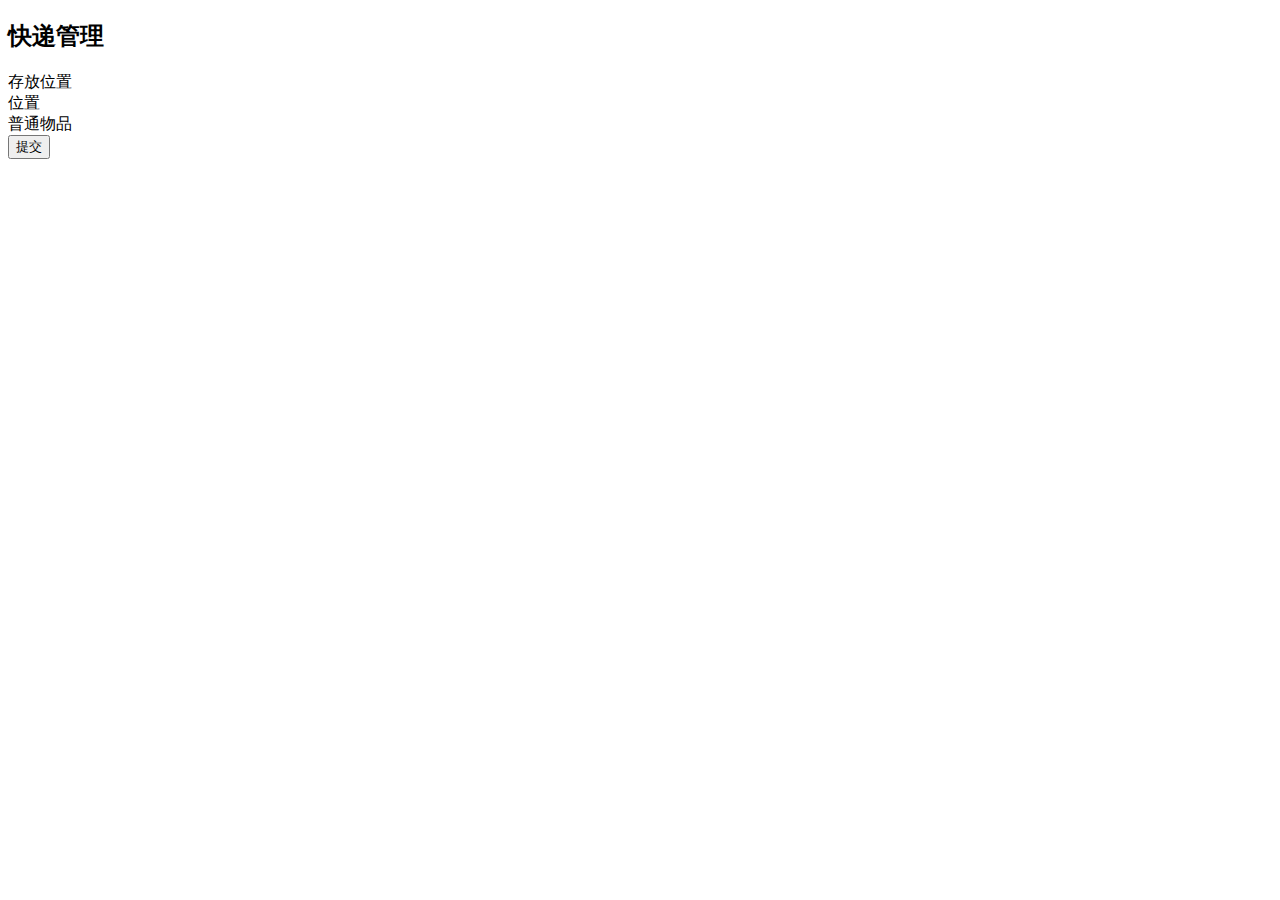
<file: main/resources/templates/adminPickUp.html>
<!DOCTYPE html>
<html lang="en" xmlns:th="http://www.thymeleaf.org">
<head th:replace="fragments :: head(~{::title})">
    <title>快递管理系统</title>
</head>

<body class="layui-layout-body">

<div class="layui-layout layui-layout-admin">
    <!--头部导航栏-->
    <div th:replace="fragments :: topMenu"></div>

    <!--侧边导航栏-->
    <div th:if="${session.user.role==1}">
        <div th:replace="fragments :: sideMenu(7)"></div>
    </div>
    <div th:if="${session.user.role==0}">
        <div  th:replace="fragments :: sideMenuAdmin(7)"></div>
    </div>

    <!--中间内容-->
    <div class="layui-body">
        <div class="layui-tab" lay-filter="demo" lay-allowClose="true">
            <!--tab页主体内容区域-->
            <div class="layui-tab-content">
                <div>
                    <h2 class="ui dividing header">快递管理</h2>
                    <form th:action="@{/adminPickUpOrders}" class="ui large form" method="post">
                        <input type="hidden" name="num" th:value="${post.num}">
                        <input type="hidden" name="name" th:value="${post.consignee}">
                        <input type="hidden" name="id" th:value="${post.id}">
                        <input type="hidden" name="sendName" th:value="${post.user.name}">
                        <div class="field">
                            <label>存放位置</label>
                            <!--dropdown是下拉框效果-->
                            <div class="ui labeled action input">
                                <div class="ui fluid selection dropdown">
                                    <input type="hidden" name="positionId">
                                    <i class="dropdown icon"></i>
                                    <div class="default text">位置</div>
                                    <!--menu是菜单-->
                                    <div class="menu">
                                        <div th:each="position : ${positionList}" th:data-value="${position.id}"
                                             th:text="${position.locker}" class="item">普通物品
                                        </div>
                                    </div>
                                </div>
                            </div>
                        </div>
                        <button class="ui teal button" type="submit">提交</button>
                        <div class="ui error message"></div>
                    </form>
                </div>
            </div>
        </div>
    </div>

    <!--底部-->
    <div th:replace="fragments :: footer"></div>
</div>
</body>

<!--导入的script-->
<th:block th:replace="fragments :: script">
</th:block>
<!--下拉菜单-->
<script>
    $('.menu.toggle').click(function () {
        $('.m-item').toggleClass('m-mobile-hide');
    });
    $('.ui.dropdown').dropdown({
        on: 'hover'
    });
    $('select.dropdown')
        .dropdown()
    ;
</script>
</html>
</file>
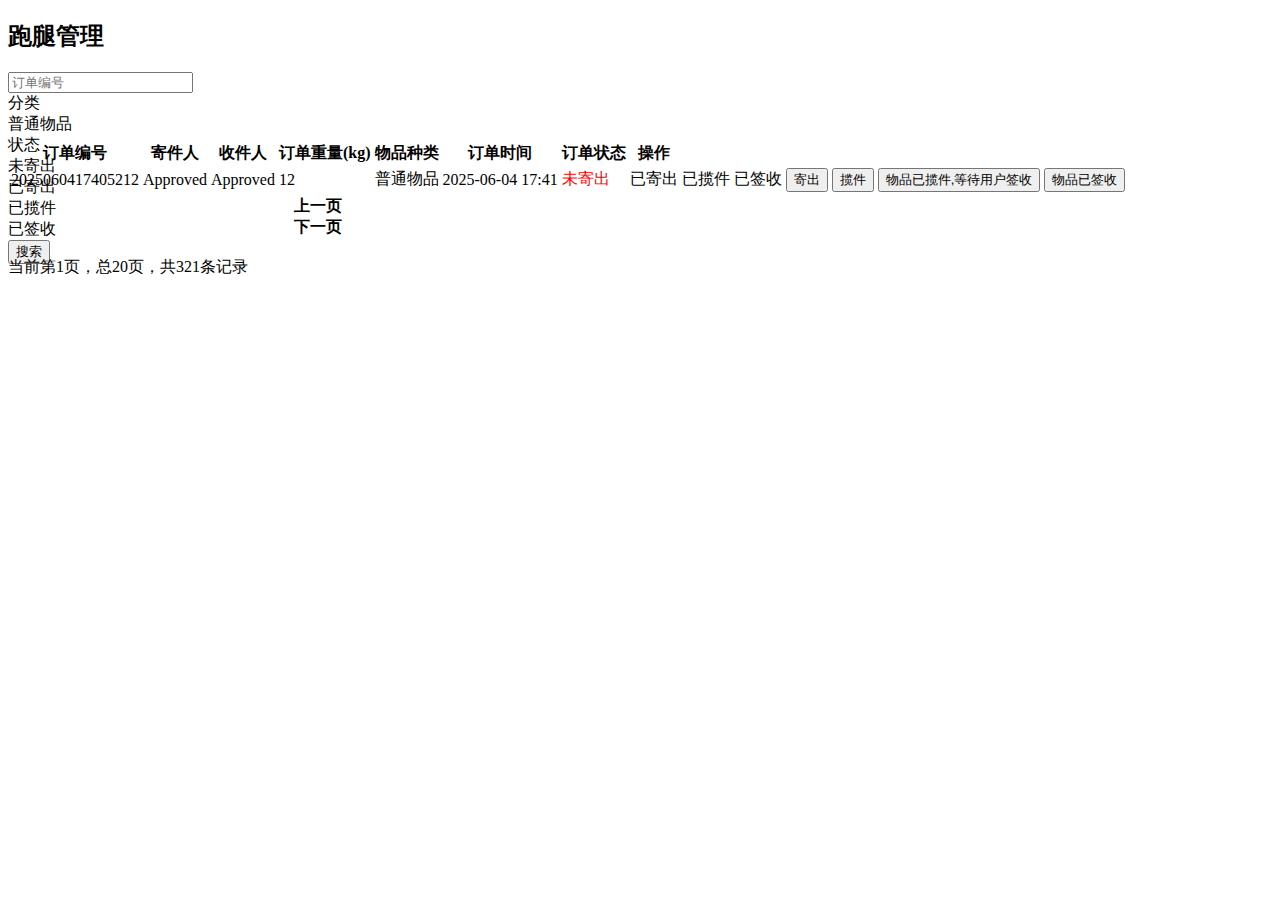
<file: main/resources/templates/adminSend.html>
<!DOCTYPE html>
<html lang="en" xmlns:th="http://www.thymeleaf.org">
<head th:replace="fragments :: head(~{::title})">
    <title>跑腿管理系统</title>
</head>

<body class="layui-layout-body">

<div class="layui-layout layui-layout-admin">
    <!--头部导航栏-->
    <div th:replace="fragments :: topMenu"></div>

    <!--侧边导航栏-->
    <div th:if="${session.user.role==1}">
        <div th:replace="fragments :: sideMenu(7)"></div>
    </div>
    <div th:if="${session.user.role==0}">
        <div th:replace="fragments :: sideMenuAdmin(7)"></div>
    </div>

    <!--中间内容-->
    <div class="layui-body">
        <div class="layui-tab" lay-filter="demo" lay-allowClose="true">
            <!--tab页主体内容区域-->
            <div class="layui-tab-content">
                <div>
                    <h2 class="ui dividing header">跑腿管理</h2>
                    <div class="ui secondary segment form" style="height: 68px;">
                        <form class="inline fields" th:action="@{/searchPost}" method="post">
                            <div class="field">
                                <input type="text" name="num" placeholder="订单编号">
                            </div>
                            <div class="field">
                                <!--dropdown是下拉框效果-->
                                <div class="ui labeled action input">
                                    <div class="ui type selection dropdown">
                                        <input type="hidden" name="categoryId">
                                        <i class="dropdown icon"></i>
                                        <div class="default text">分类</div>
                                        <!--menu是菜单-->
                                        <div class="menu">
                                            <div th:each="category : ${categoryList}" th:data-value="${category.id}"
                                                 th:text="${category.cname}" class="item">普通物品
                                            </div>
                                        </div>
                                    </div>
                                </div>
                            </div>
                            <div class="field">
                                <!--dropdown是下拉框效果-->
                                <div class="ui labeled action input">
                                    <div class="ui type selection dropdown">
                                        <input type="hidden" name="status">
                                        <i class="dropdown icon"></i>
                                        <div class="default text">状态</div>
                                        <!--menu是菜单-->
                                        <div class="menu">
                                            <div class="item" data-value="0">未寄出
                                            </div>
                                            <div class="item" data-value="1">已寄出
                                            </div>
                                            <div class="item" data-value="2">已揽件
                                            </div>
                                            <div class="item" data-value="3">已签收
                                            </div>
                                        </div>
                                    </div>
                                </div>
                            </div>
                            <div class="field">
                                <button type="submit" class="ui mini teal basic button"><i
                                        class="search icon"></i>搜索
                                </button>
                            </div>
                        </form>
                    </div>
                    <table class="ui teal table">
                        <thead>
                        <tr>
                            <th>订单编号</th>
                            <th>寄件人</th>
                            <th>收件人</th>
                            <th>订单重量(kg)</th>
                            <th>物品种类</th>
                            <th>订单时间</th>
                            <th>订单状态</th>
                            <th>操作</th>
                        </tr>
                        </thead>
                        <tbody>
                        <tr th:each="post : ${postList}">
                            <td><a th:text="${post.num}"
                                   th:href="@{/toPostDetail/{id}(id=${post.id})}">2025060417405212</a></td>
                            <td th:text="${post.user.name}">Approved</td>
                            <td th:text="${post.consignee}">Approved</td>
                            <td th:text="${post.weight}">12</td>
                            <td th:text="${post.category.cname}">普通物品</td>
                            <td th:text="${#dates.format(post.updateTime,'yyyy-MM-dd')}">2025-06-04 17:41</td>
                            <td th:if="${post.status==0}" style="color: red">未寄出</td>
                            <td th:if="${post.status==1}">已寄出</td>
                            <td th:if="${post.status==2}">已揽件</td>
                            <td th:if="${post.status==3}">已签收</td>
                            <td th:if="${post.status==0}">
                                <a th:href="@{/adminSendPost/{id}(id=${post.id})}">
                                    <button class="ui teal button">寄出</button>
                                </a>
                            </td>
                            <td th:if="${post.status==1}">
                                <a th:href="@{/adminPickUpPost/{id}(id=${post.id})}">
                                    <button class="ui blue button">揽件</button>
                                </a>
                            </td>
                            <td th:if="${post.status==2}">
                                <button class="ui disabled button">物品已揽件,等待用户签收</button>
                            </td>
                            <td th:if="${post.status==3}">
                                <button class="ui disabled button">物品已签收</button>
                            </td>
                        </tr>
                        </tbody>
                        <tfoot>
                        <tr>
                            <th colspan="7">
                                <div class="ui mini pagination menu">
                                    <div class="item"><a
                                            th:href="@{/toAdminSend(pageNum=${pageInfo.hasPreviousPage}?${pageInfo.prePage}:1)}">上一页</a>
                                    </div>
                                    <div class="item"><a
                                            th:href="@{/toAdminSend(pageNum=${pageInfo.hasNextPage}?${pageInfo.nextPage}:${pageInfo.pages})}">下一页</a>
                                    </div>
                                </div>
                            </th>
                        </tr>
                        </tfoot>
                    </table>
                    <div class="ui segment m-inline-block">
                        <p>当前第<span th:text="${pageInfo.pageNum}">1</span>页，总<span
                                th:text="${pageInfo.pages}">20</span>页，共<span
                                th:text="${pageInfo.total}">321</span>条记录</p>
                    </div>
                </div>
            </div>
        </div>
    </div>

    <!--底部-->
    <div th:replace="fragments :: footer"></div>
</div>
</body>

<!--导入的script-->
<th:block th:replace="fragments :: script">
</th:block>
<!--下拉菜单-->
<script>
    $('.menu.toggle').click(function () {
        $('.m-item').toggleClass('m-mobile-hide');
    });
    $('.ui.dropdown').dropdown({
        on: 'hover'
    });
    $('select.dropdown')
        .dropdown()
    ;
</script>
</html>
</file>
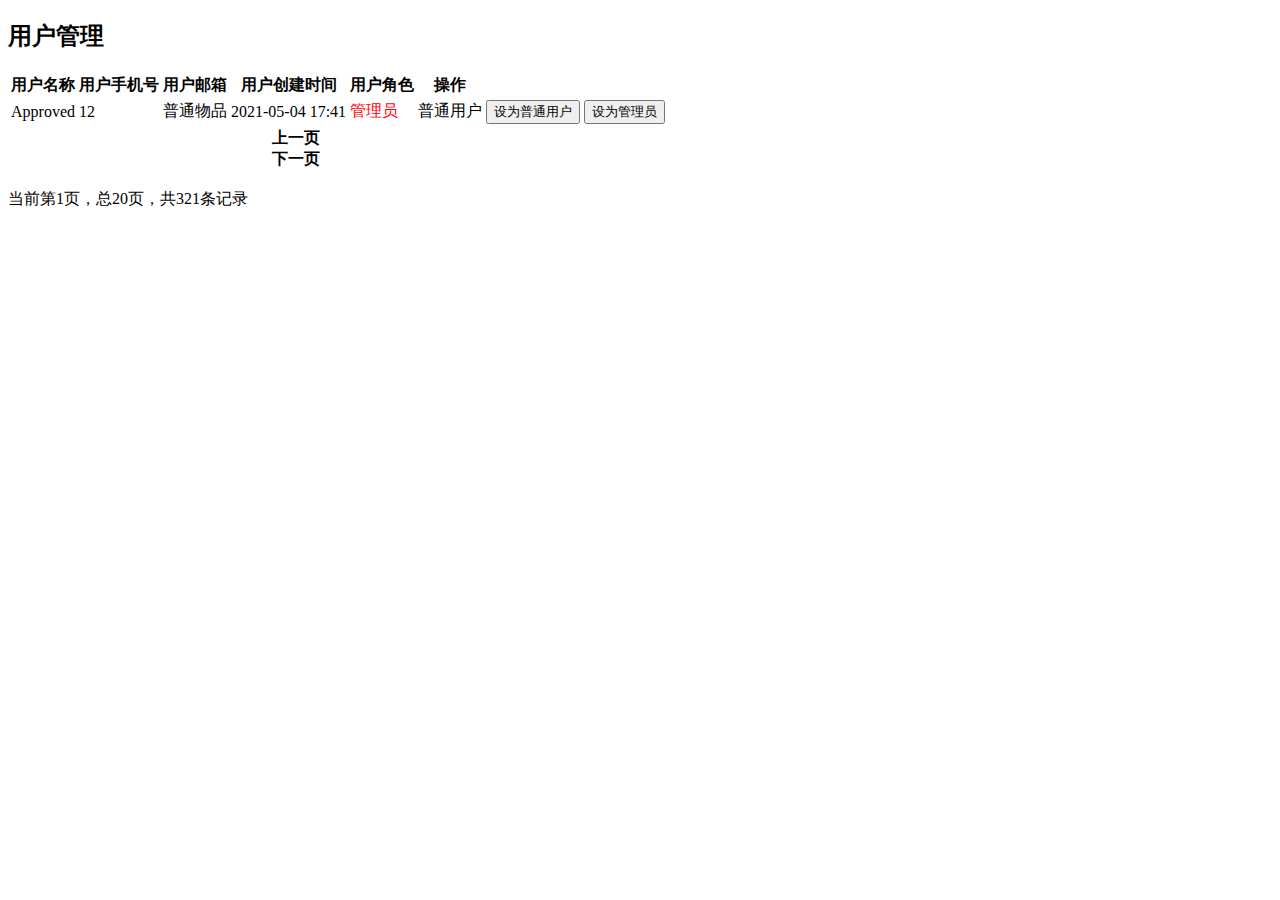
<file: main/resources/templates/adminUser.html>
<!DOCTYPE html>
<html lang="en" xmlns:th="http://www.thymeleaf.org">
<head th:replace="fragments :: head(~{::title})">
    <title>跑腿管理系统</title>
</head>

<body class="layui-layout-body">

<div class="layui-layout layui-layout-admin">
    <!--头部导航栏-->
    <div th:replace="fragments :: topMenu"></div>

    <!--侧边导航栏-->
    <div th:if="${session.user.role==1}">
        <div th:replace="fragments :: sideMenu(8)"></div>
    </div>
    <div th:if="${session.user.role==0}">
        <div  th:replace="fragments :: sideMenuAdmin(8)"></div>
    </div>

    <!--中间内容-->
    <div class="layui-body">
        <div class="layui-tab" lay-filter="demo" lay-allowClose="true">
            <!--tab页主体内容区域-->
            <div class="layui-tab-content">
                <div>
                    <h2 class="ui dividing header">用户管理</h2>
                    <table class="ui teal table">
                        <thead>
                        <tr>
                            <th>用户名称</th>
                            <th>用户手机号</th>
                            <th>用户邮箱</th>
                            <th>用户创建时间</th>
                            <th>用户角色</th>
                            <th>操作</th>
                        </tr>
                        </thead>
                        <tbody>
                        <tr th:each="user : ${userList}">
                            <td th:text="${user.name}">Approved</td>
                            <td th:text="${user.phone}">12</td>
                            <td th:text="${user.email}">普通物品</td>
                            <td th:text="${#dates.format(user.createTime,'yyyy-MM-dd')}">2021-05-04 17:41</td>
                            <td th:if="${user.role==0}" style="color: red">管理员</td>
                            <td th:if="${user.role==1}">普通用户</td>
                            <td th:if="${user.role==0}">
                                <a th:href="@{/adminUserTo1/{id}(id=${user.id})}">
                                    <button class="ui red button to1">设为普通用户</button>
                                </a>
                            </td>
                            <td th:if="${user.role==1}">
                                <a th:href="@{/adminUserTo0/{id}(id=${user.id})}">
                                    <button class="ui teal button to0">设为管理员</button>
                                </a>
                            </td>
                        </tr>
                        </tbody>
                        <tfoot>
                        <tr>
                            <th colspan="7">
                                <div class="ui mini pagination menu">
                                    <div class="item"><a
                                            th:href="@{/toAdminUser(pageNum=${pageInfo.hasPreviousPage}?${pageInfo.prePage}:1)}">上一页</a>
                                    </div>
                                    <div class="item"><a
                                            th:href="@{/toAdminUser(pageNum=${pageInfo.hasNextPage}?${pageInfo.nextPage}:${pageInfo.pages})}">下一页</a>
                                    </div>
                                </div>
                            </th>
                        </tr>
                        </tfoot>
                    </table>
                    <div class="ui segment m-inline-block">
                        <p>当前第<span th:text="${pageInfo.pageNum}">1</span>页，总<span
                                th:text="${pageInfo.pages}">20</span>页，共<span
                                th:text="${pageInfo.total}">321</span>条记录</p>
                    </div>
                </div>
            </div>
        </div>
    </div>

    <!--底部-->
    <div th:replace="fragments :: footer"></div>
</div>
</body>

<!--导入的script-->
<th:block th:replace="fragments :: script">
</th:block>
<!--下拉菜单-->
<script>
    $('.menu.toggle').click(function () {
        $('.m-item').toggleClass('m-mobile-hide');
    });
    $('.ui.dropdown').dropdown({
        on: 'hover'
    });
    $('select.dropdown')
        .dropdown()
    ;
</script>

<script type="text/javascript">
    $(document).ready(function () {
        $(".to0").click(function () {
            if (confirm("确定将此用户设为管理员吗")) {
                return true;
            }
            return false;
        });
    });
    $(document).ready(function () {
        $(".to1").click(function () {
            if (confirm("确定取消此用户管理员身份吗")) {
                return true;
            }
            return false;
        });
    });
</script>
</html>
</file>
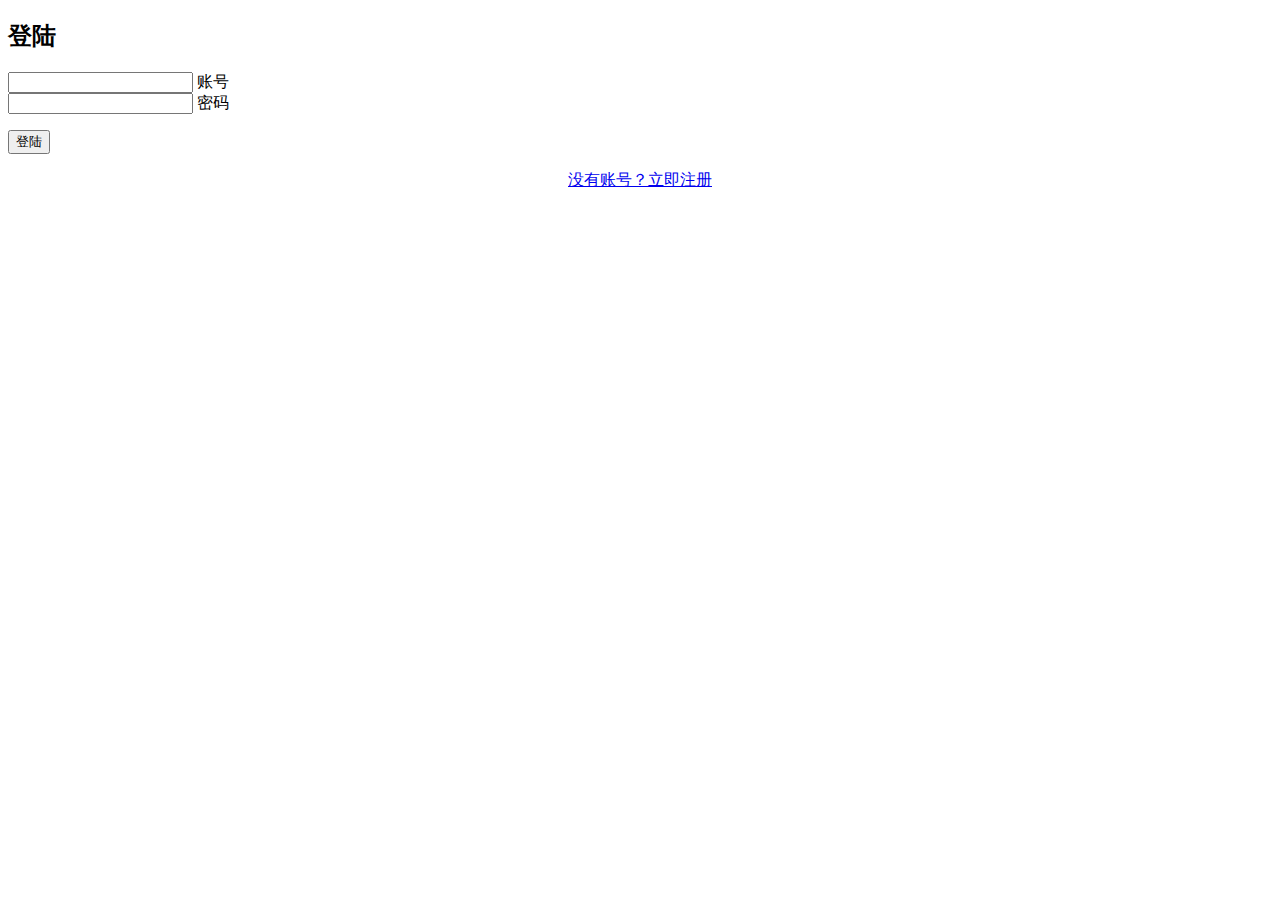
<file: main/resources/templates/login.html>
<!DOCTYPE html>
<html lang="en" xmlns:th="http://www.thymeleaf.org">

<head>
	<meta charset="UTF-8">
	<title>欢迎登陆</title>
	<link rel="stylesheet" type="text/css" th:href="@{css/login.css}" />
</head>

<body>
<!--	<div class="header">-->
<!--		<h1 class="font">递以心</h1>-->
<!--		<h1 class="font">送以情</h1>-->
<!--	</div>-->
	<div class="box">
		<h2>登陆</h2>
		<form method="post" th:action="@{/userLogin}">
			<div class="input-box">
				<input name="username" type="text" required="" />
				<label>账号</label>
			</div>
			<div class="input-box">
				<input name="password" type="password" required="" />
				<label>密码</label>
			</div>
			<p style="color: red" th:unless="${#strings.isEmpty(message)}" th:text="${message}"></p>
			<input type="submit" value="登陆" />
		</form>
		<p align="center"><a th:href="@{/toRegister}" href="#">没有账号？立即注册</a></p>
	</div>
</body>

</html>
</file>
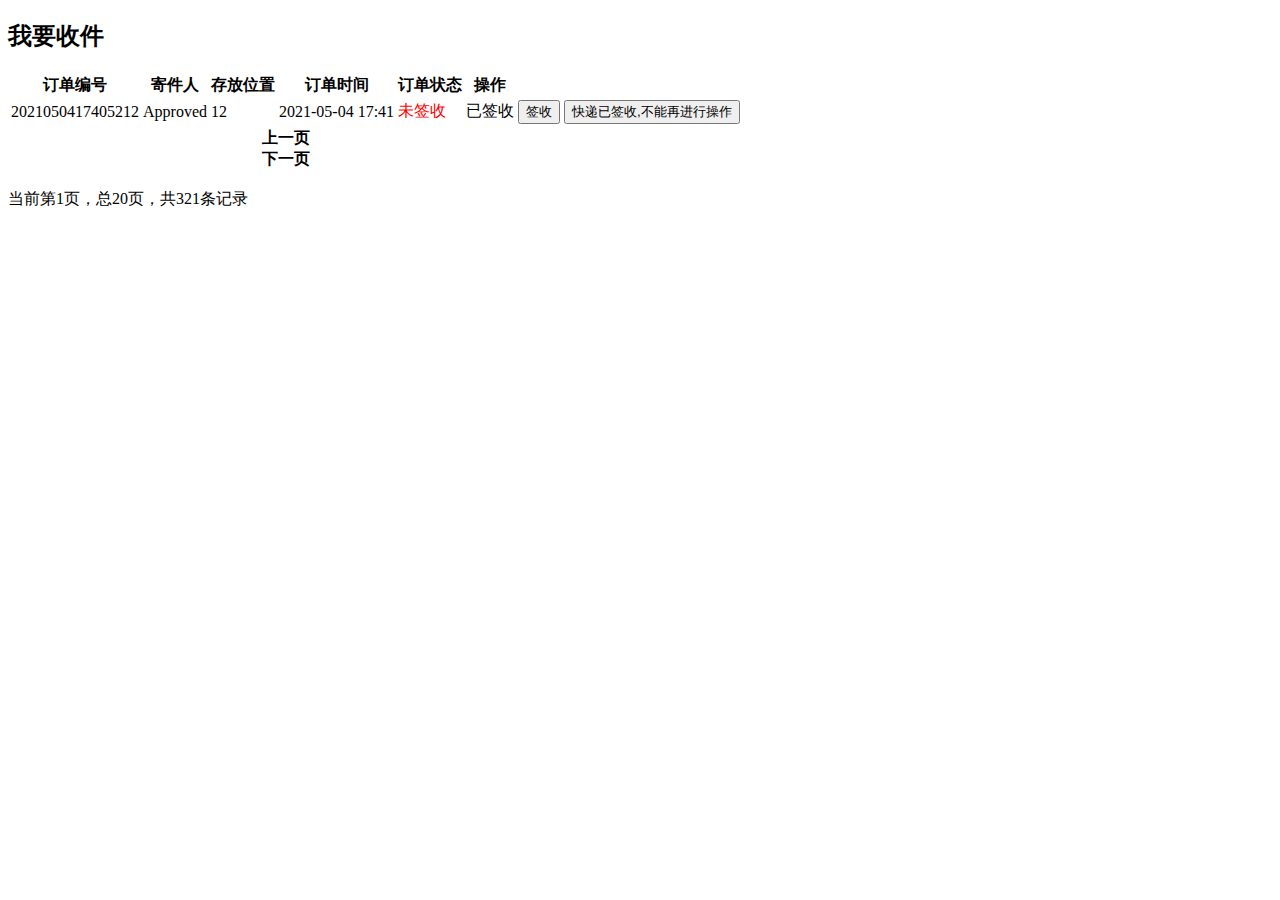
<file: main/resources/templates/pickUp.html>
<!DOCTYPE html>
<html lang="en" xmlns:th="http://www.thymeleaf.org">
<head th:replace="fragments :: head(~{::title})">
    <title>快递管理系统</title>
</head>

<body class="layui-layout-body">

<div class="layui-layout layui-layout-admin">
    <!--头部导航栏-->
    <div th:replace="fragments :: topMenu"></div>

    <!--侧边导航栏-->
    <div th:if="${session.user.role==1}">
        <div th:replace="fragments :: sideMenu(1)"></div>
    </div>
    <div th:if="${session.user.role==0}">
        <div  th:replace="fragments :: sideMenuAdmin(1)"></div>
    </div>

    <!--中间内容-->
    <div class="layui-body">
        <div class="layui-tab" lay-filter="demo" lay-allowClose="true">
            <!--tab页主体内容区域-->
            <div class="layui-tab-content">
                <div>
                    <h2 class="ui dividing header">我要收件</h2>
                    <table class="ui teal table">
                        <thead>
                        <tr>
                            <th>订单编号</th>
                            <th>寄件人</th>
                            <th>存放位置</th>
                            <th>订单时间</th>
                            <th>订单状态</th>
                            <th>操作</th>
                        </tr>
                        </thead>
                        <tbody>
                        <tr th:each="orders : ${ordersList}">
                            <td th:text="${orders.num}">2021050417405212</td>
                            <td th:text="${orders.sendName}">Approved</td>
                            <td th:text="${orders.position.locker}">12</td>
                            <td th:text="${#dates.format(orders.updateTime,'yyyy-MM-dd')}">2021-05-04 17:41</td>
                            <td th:if="${orders.status==0}" style="color: red">未签收</td>
                            <td th:if="${orders.status==1}">已签收</td>
                            <td th:if="${orders.status==0}">
                                <a th:href="@{/pickUpOrders/{id}(id=${orders.id})}">
                                    <button class="ui teal button">签收</button>
                                </a>
                            </td>
                            <td th:if="${orders.status==1}">
                                <button class="ui disabled button">快递已签收,不能再进行操作</button>
                            </td>
                        </tr>
                        </tbody>
                        <tfoot>
                        <tr>
                            <th colspan="7">
                                <div class="ui mini pagination menu">
                                    <div class="item"><a
                                            th:href="@{/toPickUp(pageNum=${pageInfo.hasPreviousPage}?${pageInfo.prePage}:1)}">上一页</a>
                                    </div>
                                    <div class="item"><a
                                            th:href="@{/toPickUp(pageNum=${pageInfo.hasNextPage}?${pageInfo.nextPage}:${pageInfo.pages})}">下一页</a>
                                    </div>
                                </div>
                            </th>
                        </tr>
                        </tfoot>
                    </table>
                    <div class="ui segment m-inline-block">
                        <p>当前第<span th:text="${pageInfo.pageNum}">1</span>页，总<span
                                th:text="${pageInfo.pages}">20</span>页，共<span
                                th:text="${pageInfo.total}">321</span>条记录</p>
                    </div>
                </div>
            </div>
        </div>
    </div>

    <!--底部-->
    <div th:replace="fragments :: footer"></div>
</div>
</body>

<!--导入的script-->
<th:block th:replace="fragments :: script">
</th:block>
</html>
</file>
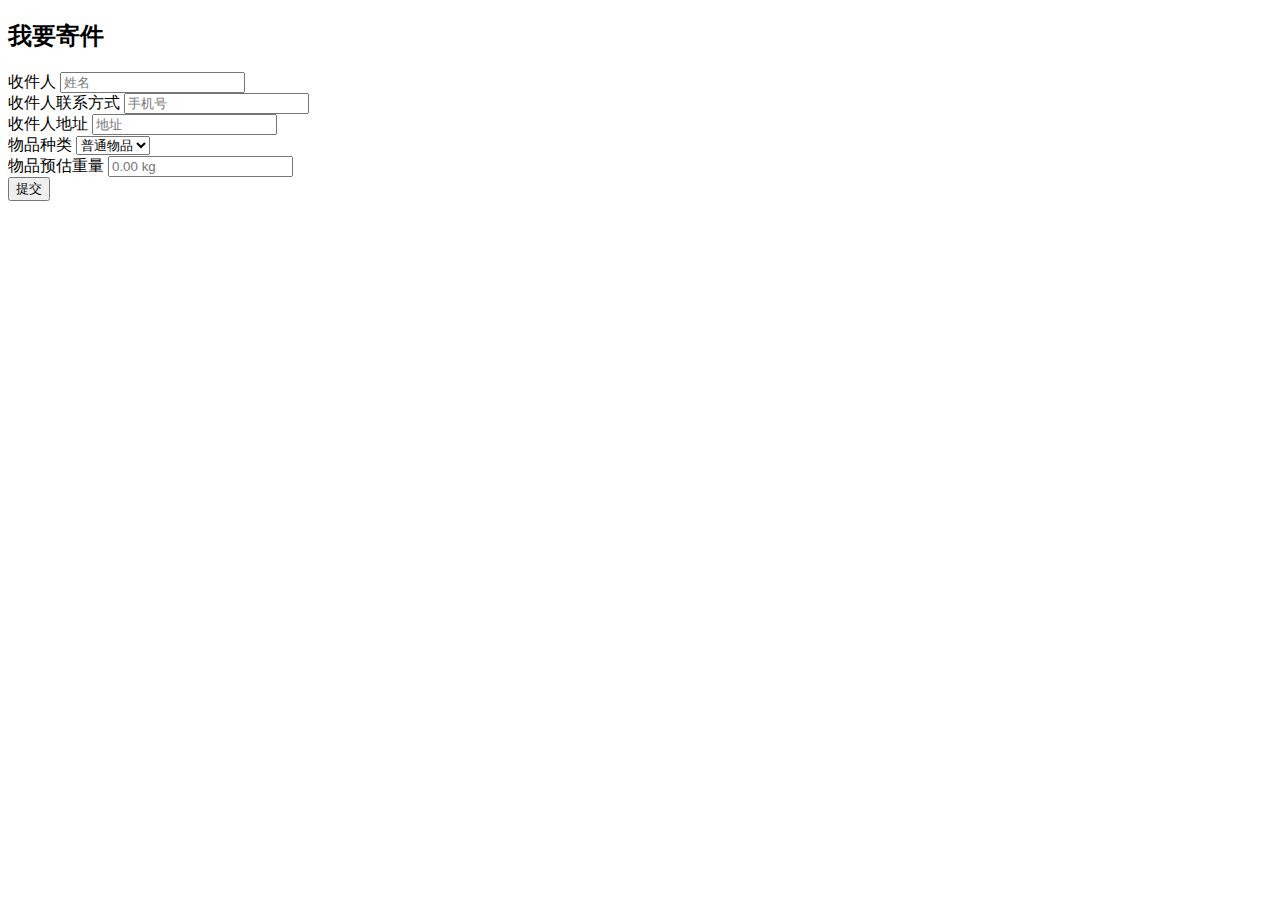
<file: main/resources/templates/send.html>
<!DOCTYPE html>
<html lang="en" xmlns:th="http://www.thymeleaf.org">
<head th:replace="fragments :: head(~{::title})">
    <title>跑腿管理系统</title>
</head>

<body class="layui-layout-body">

<div class="layui-layout layui-layout-admin">
    <!--头部导航栏-->
    <div th:replace="fragments :: topMenu"></div>

    <!--侧边导航栏-->
    <div th:if="${session.user.role==1}">
        <div th:replace="fragments :: sideMenu(2)"></div>
    </div>
    <div th:if="${session.user.role==0}">
        <div  th:replace="fragments :: sideMenuAdmin(2)"></div>
    </div>

    <!--中间内容-->
    <div class="layui-body">
        <div class="layui-tab" lay-filter="demo" lay-allowClose="true">
            <!--tab页主体内容区域-->
            <div class="layui-tab-content">
                <div>
                    <h2 class="ui dividing header">我要寄件</h2>
                    <form th:action="@{/sendPost}" class="ui large form" method="post">
                        <div class="field">
                            <label>收件人</label>
                            <input type="text" name="consignee" placeholder="姓名">
                        </div>
                        <div class="field">
                            <label>收件人联系方式</label>
                            <input type="text" name="consigneePhone" placeholder="手机号">
                        </div>
                        <div class="field">
                            <label>收件人地址</label>
                            <input type="text" name="consigneeAddress" placeholder="地址">
                        </div>
                        <div class="field">
                            <label>物品种类</label>
                            <select class="ui search dropdown" name="categoryId">
                                <option value="1" selected="">普通物品</option>
                                <option value="2">大件物品</option>
                                <option value="3">贵重物品</option>
                                <option value="4">易碎物品</option>
                                <option value="5">生鲜</option>
                                <option value="6">活物</option>
                            </select>
                        </div>
                        <div class="field">
                            <label>物品预估重量</label>
                            <input type="text" name="weight" placeholder="0.00 kg">
                        </div>
                        <button class="ui teal button" type="submit">提交</button>
                        <div class="ui error message"></div>
                    </form>
                </div>
            </div>
        </div>
    </div>

    <!--底部-->
    <div th:replace="fragments :: footer"></div>
</div>
</body>

<!--导入的script-->
<th:block th:replace="fragments :: script">
</th:block>
<script type="text/javascript" th:src="@{/js/user/send.js}"></script>
<!--下拉菜单-->
<script>
    $('.menu.toggle').click(function () {
        $('.m-item').toggleClass('m-mobile-hide');
    });
    $('.ui.dropdown').dropdown({
        on: 'hover'
    });
    $('select.dropdown')
        .dropdown()
    ;
</script>
</html>
</file>
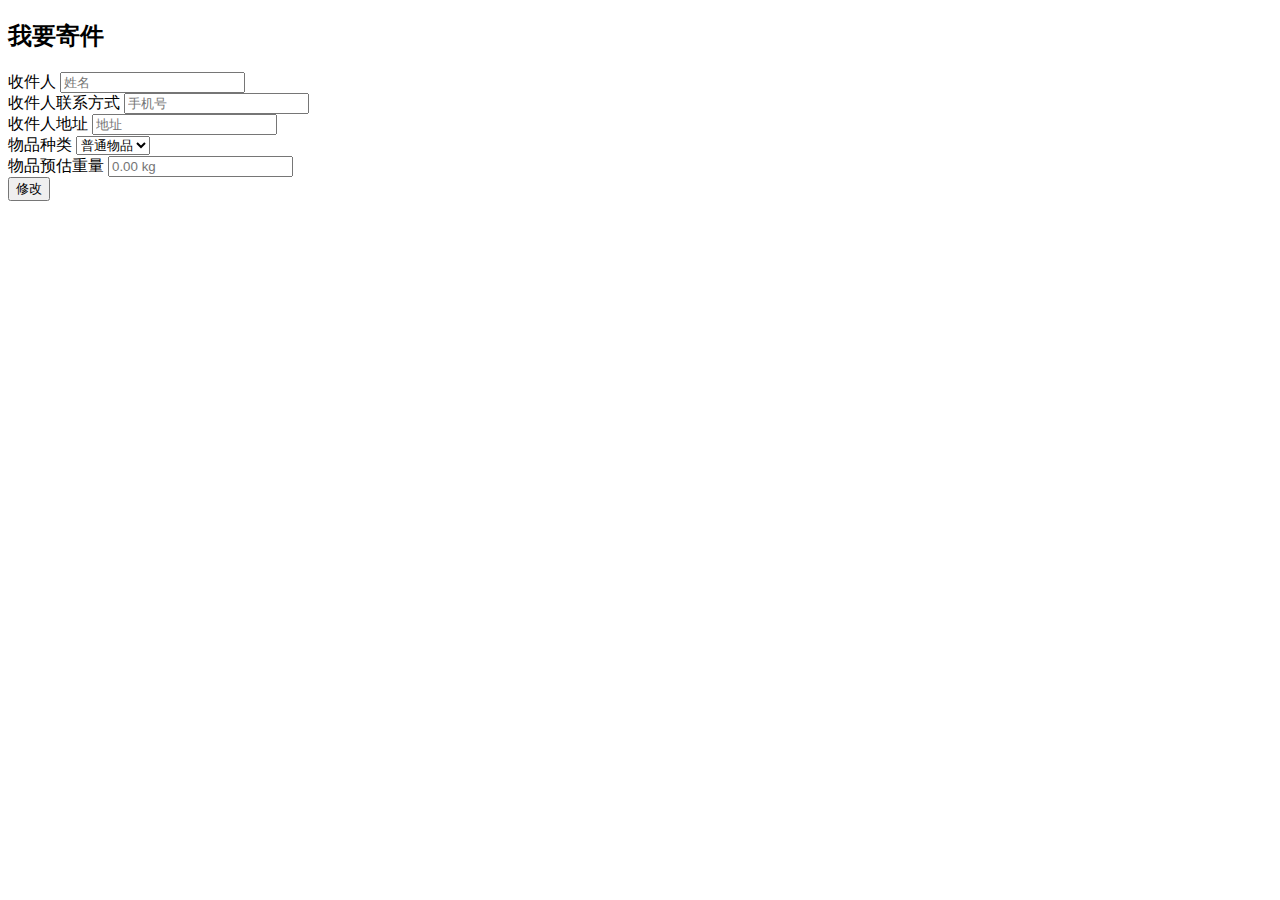
<file: main/resources/templates/send2.html>
<!DOCTYPE html>
<html lang="en" xmlns:th="http://www.thymeleaf.org">
<head th:replace="fragments :: head(~{::title})">
    <title>物品管理系统</title>
</head>

<body class="layui-layout-body">

<div class="layui-layout layui-layout-admin">
    <!--头部导航栏-->
    <div th:replace="fragments :: topMenu"></div>

    <!--侧边导航栏-->
    <div th:if="${session.user.role==1}">
        <div th:replace="fragments :: sideMenu(2)"></div>
    </div>
    <div th:if="${session.user.role==0}">
        <div  th:replace="fragments :: sideMenuAdmin(2)"></div>
    </div>

    <!--中间内容-->
    <div class="layui-body">
        <div class="layui-tab" lay-filter="demo" lay-allowClose="true">
            <!--tab页主体内容区域-->
            <div class="layui-tab-content">
                <div>
                    <h2 class="ui dividing header">我要寄件</h2>
                    <form th:action="@{/updatePost}" class="ui large form" method="post">
                        <input type="hidden" th:value="${post.id}" name="id">
                        <div class="field">
                            <label>收件人</label>
                            <input th:value="${post.consignee}" type="text" name="consignee" placeholder="姓名">
                        </div>
                        <div class="field">
                            <label>收件人联系方式</label>
                            <input th:value="${post.consigneePhone}" type="text" name="consigneePhone" placeholder="手机号">
                        </div>
                        <div class="field">
                            <label>收件人地址</label>
                            <input th:value="${post.consigneeAddress}" type="text" name="consigneeAddress" placeholder="地址">
                        </div>
                        <div class="field">
                            <label>物品种类</label>
                            <select class="ui search dropdown" name="categoryId">
                                <option value="1" th:selected="${post.categoryId==1}">普通物品</option>
                                <option value="2" th:selected="${post.categoryId==2}">大件物品</option>
                                <option value="3" th:selected="${post.categoryId==3}">贵重物品</option>
                                <option value="4" th:selected="${post.categoryId==4}">易碎物品</option>
                                <option value="5" th:selected="${post.categoryId==5}">生鲜</option>
                                <option value="6" th:selected="${post.categoryId==6}">活物</option>
                            </select>
                        </div>
                        <div class="field">
                            <label>物品预估重量</label>
                            <input th:value="${post.weight}" type="text" name="weight" placeholder="0.00 kg">
                        </div>
                        <button class="ui teal button" type="submit">修改</button>
                        <div class="ui error message"></div>
                    </form>
                </div>
            </div>
        </div>
    </div>

    <!--底部-->
    <div th:replace="fragments :: footer"></div>
</div>
</body>

<!--导入的script-->
<th:block th:replace="fragments :: script">
</th:block>
<script type="text/javascript" th:src="@{/js/user/send.js}"></script>
<!--下拉菜单-->
<script>
    $('.menu.toggle').click(function () {
        $('.m-item').toggleClass('m-mobile-hide');
    });
    $('.ui.dropdown').dropdown({
        on: 'hover'
    });
    $('select.dropdown')
        .dropdown()
    ;
</script>
</html>
</file>
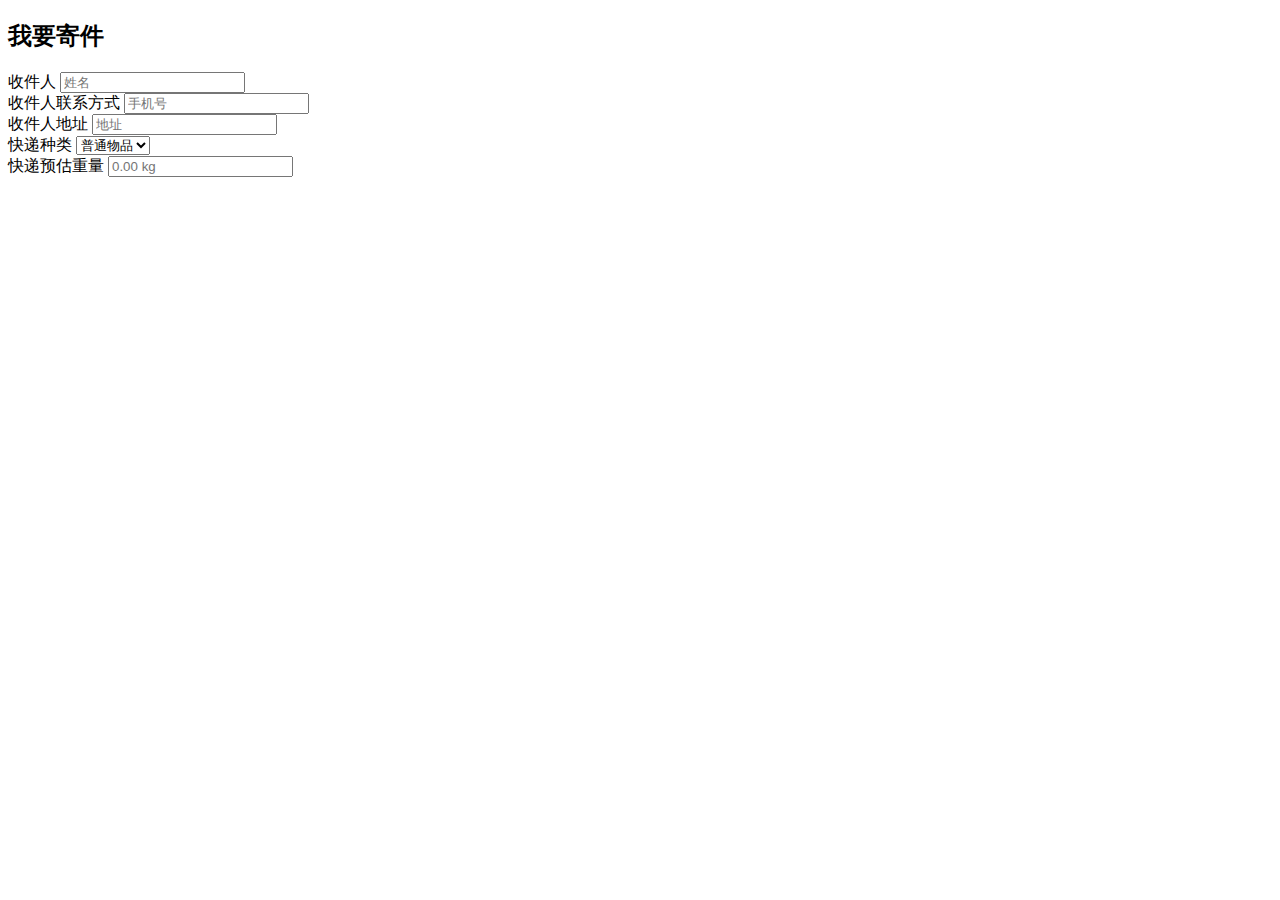
<file: main/resources/templates/send3.html>
<!DOCTYPE html>
<html lang="en" xmlns:th="http://www.thymeleaf.org">
<head th:replace="fragments :: head(~{::title})">
    <title>快递管理系统</title>
</head>

<body class="layui-layout-body">

<div class="layui-layout layui-layout-admin">
    <!--头部导航栏-->
    <div th:replace="fragments :: topMenu"></div>

    <!--侧边导航栏-->
    <div th:if="${session.user.role==1}">
        <div th:replace="fragments :: sideMenu(2)"></div>
    </div>
    <div th:if="${session.user.role==0}">
        <div  th:replace="fragments :: sideMenuAdmin(2)"></div>
    </div>

    <!--中间内容-->
    <div class="layui-body">
        <div class="layui-tab" lay-filter="demo" lay-allowClose="true">
            <!--tab页主体内容区域-->
            <div class="layui-tab-content">
                <div>
                    <h2 class="ui dividing header">我要寄件</h2>
                    <form class="ui large form" method="post">
                        <div class="field">
                            <label>收件人</label>
                            <input th:value="${post.consignee}" type="text" name="consignee" placeholder="姓名">
                        </div>
                        <div class="field">
                            <label>收件人联系方式</label>
                            <input th:value="${post.consigneePhone}" type="text" name="consigneePhone" placeholder="手机号">
                        </div>
                        <div class="field">
                            <label>收件人地址</label>
                            <input th:value="${post.consigneeAddress}" type="text" name="consigneeAddress" placeholder="地址">
                        </div>
                        <div class="field">
                            <label>快递种类</label>
                            <select class="ui search dropdown" name="categoryId">
                                <option value="1" th:selected="${post.categoryId==1}">普通物品</option>
                                <option value="2" th:selected="${post.categoryId==2}">大件物品</option>
                                <option value="3" th:selected="${post.categoryId==3}">贵重物品</option>
                                <option value="4" th:selected="${post.categoryId==4}">易碎物品</option>
                                <option value="5" th:selected="${post.categoryId==5}">生鲜</option>
                                <option value="6" th:selected="${post.categoryId==6}">活物</option>
                            </select>
                        </div>
                        <div class="field">
                            <label>快递预估重量</label>
                            <input th:value="${post.weight}" type="text" name="weight" placeholder="0.00 kg">
                        </div>
                    </form>
                </div>
            </div>
        </div>
    </div>

    <!--底部-->
    <div th:replace="fragments :: footer"></div>
</div>
</body>

<!--导入的script-->
<th:block th:replace="fragments :: script">
</th:block>
<script type="text/javascript" th:src="@{/js/user/send.js}"></script>
<!--下拉菜单-->
<script>
    $('.menu.toggle').click(function () {
        $('.m-item').toggleClass('m-mobile-hide');
    });
    $('.ui.dropdown').dropdown({
        on: 'hover'
    });
    $('select.dropdown')
        .dropdown()
    ;
</script>
</html>
</file>
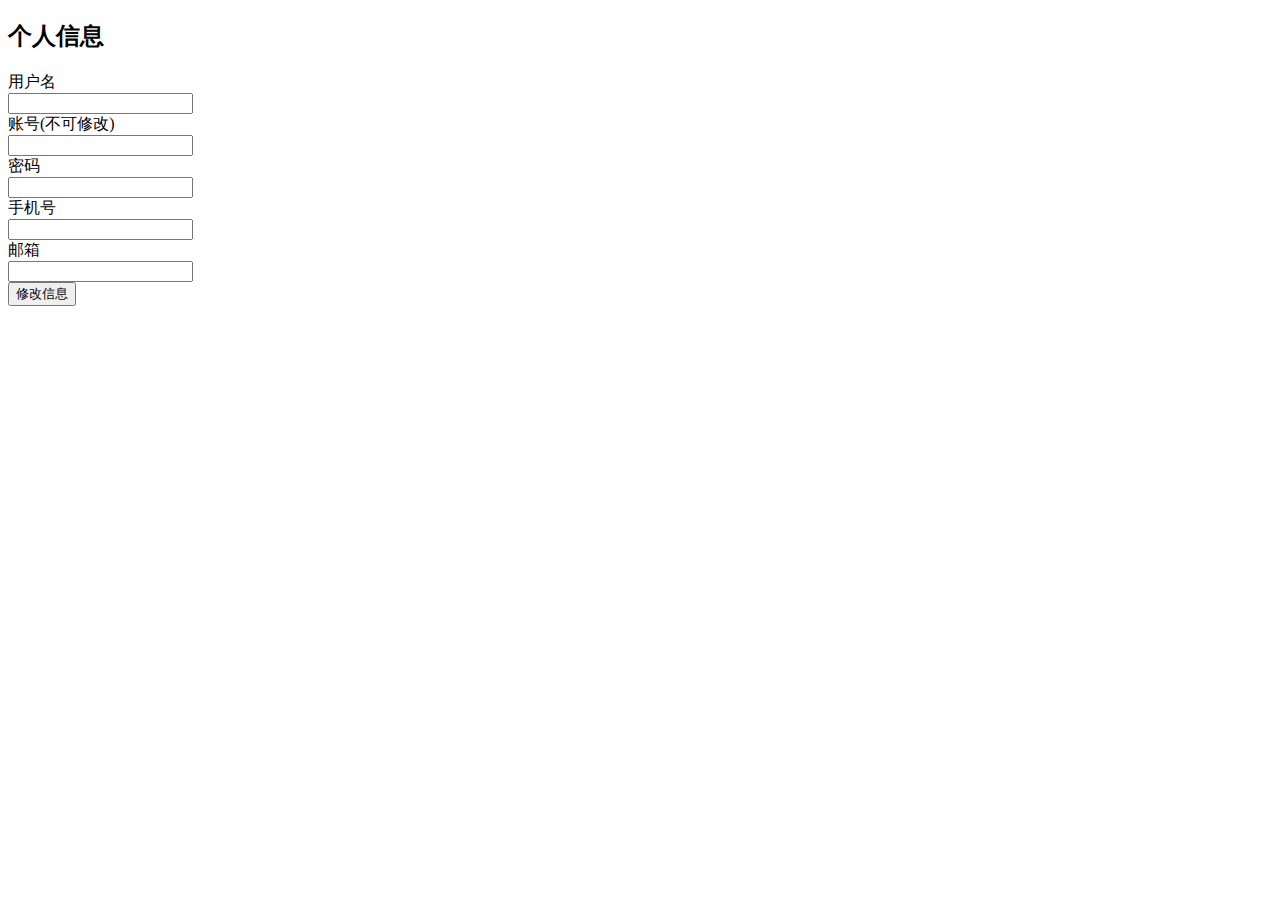
<file: main/resources/templates/userInfo.html>
<!DOCTYPE html>
<html lang="en" xmlns:th="http://www.thymeleaf.org">
<head th:replace="fragments :: head(~{::title})">
    <title>个人信息</title>
</head>

<body class="layui-layout-body">

<div class="layui-layout layui-layout-admin">
    <!--头部导航栏-->
    <div th:replace="fragments :: topMenu"></div>

    <!--侧边导航栏-->
    <div th:if="${session.user.role==1}">
        <div th:replace="fragments :: sideMenu(3)"></div>
    </div>
    <div th:if="${session.user.role==0}">
        <div  th:replace="fragments :: sideMenuAdmin(3)"></div>
    </div>

    <!--中间内容-->
    <div class="layui-body">
        <div class="layui-tab" lay-filter="demo" lay-allowClose="true">
            <!--tab页主体内容区域-->
            <div class="layui-tab-content">
                <div>
                    <h2 class="ui dividing header">个人信息</h2>
<!--                    <form th:action="@{/uploadAvatar}" enctype="multipart/form-data" method="post">-->
<!--                        <div class="field m-margin-tb-small">-->
<!--                            <span class="m-userInfo-font">用户头像(点击上传)</span><br>-->
<!--                            &lt;!&ndash; 上传头像 &ndash;&gt;-->
<!--                            <div class="form-group" id="group">-->
<!--                                <input type="file" id="img_input" name="file" accept="image/*">-->
<!--                                <label for="img_input"></label>-->
<!--                            </div>-->
<!--                            &lt;!&ndash;预览图片&ndash;&gt;-->
<!--                            <div class="preview_box"></div>-->
<!--                            <button style="margin-top: 5px;" type="submit" id="submitAvatar"-->
<!--                                    class="ui tiny teal button">上传头像</button>-->
<!--                        </div>-->
<!--                    </form>-->
                    <form style="margin-top: 15px;" class="ui form" th:action="@{/updateUserInfo}" method="post"
                          onsubmit="return check()">
                        <input type="hidden" name="id" th:value="${session.user.id}">
                        <div class="field m-margin-tb-small">
                            <span class="m-userInfo-font">用户名</span>
                            <div class="ui left icon input">
                                <input type="text" th:value="${session.user.name}" name="name" id="nickname">
                                <i class="user icon"></i>
                                <label class="tip"></label>
                            </div>
                        </div>
                        <div class="field m-margin-tb-small">
                            <span class="m-userInfo-font">账号(不可修改)</span>
                            <div class="ui left icon disabled input">
                                <input type="text" th:value="${session.user.username}" name="username">
                                <i class="coffee icon"></i>
                            </div>
                        </div>
                        <div class="field m-margin-tb-small">
                            <span class="m-userInfo-font">密码</span>
                            <div class="ui left icon input">
                                <input type="text" th:value="${session.user.password}" name="password"
                                       id="password">
                                <i class="key icon"></i>
                                <label class="tip"></label>
                            </div>
                        </div>
                        <div class="field m-margin-tb-small">
                            <span class="m-userInfo-font">手机号</span>
                            <div class="ui left icon input">
                                <input type="text" th:value="${session.user.phone}" name="phone" id="phone">
                                <i class="phone icon"></i>
                                <label class="tip"></label>
                            </div>
                        </div>
                        <div class="field m-margin-tb-small">
                            <span class="m-userInfo-font">邮箱</span>
                            <div class="ui left icon input">
                                <input type="text" th:value="${session.user.email}" name="email" id="email">
                                <i class="mail icon"></i>
                                <label class="tip"></label>
                            </div>
                        </div>
                        <div>
                            <button class="ui red button" id="submit" type="submit"
                                    data-tooltip="点击修改个人信息">修改信息</button>
                        </div>
                    </form>
                </div>
            </div>
        </div>
    </div>

    <!--底部-->
    <div th:replace="fragments :: footer"></div>
</div>
</body>

<!--导入的script-->
<th:block th:replace="fragments :: script">
</th:block>
<script th:src="@{/js/user/userInfo.js}"></script>
</html>
</file>
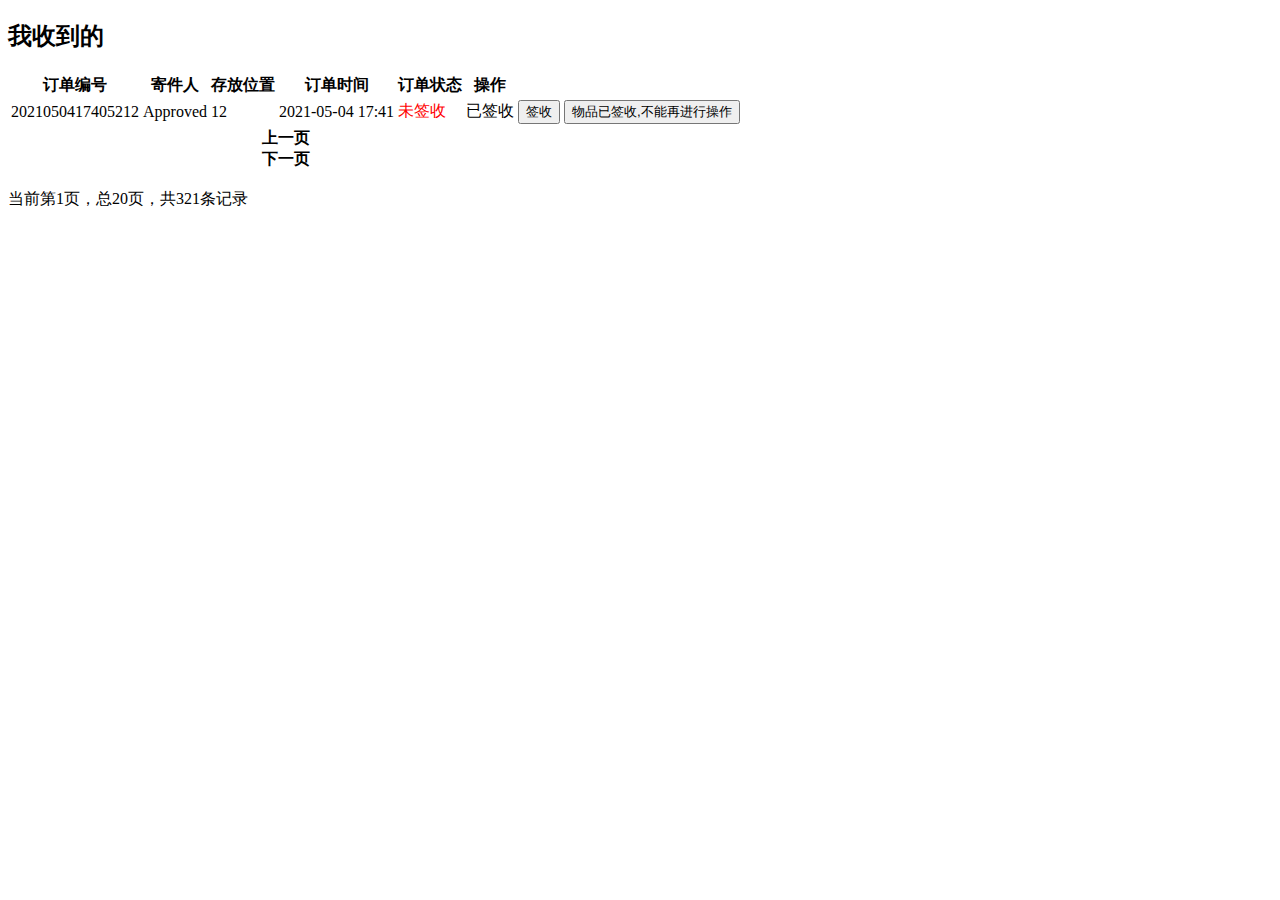
<file: main/resources/templates/userPickUp.html>
<!DOCTYPE html>
<html lang="en" xmlns:th="http://www.thymeleaf.org">
<head th:replace="fragments :: head(~{::title})">
    <title>跑腿管理系统</title>
</head>

<body class="layui-layout-body">

<div class="layui-layout layui-layout-admin">
    <!--头部导航栏-->
    <div th:replace="fragments :: topMenu"></div>

    <!--侧边导航栏-->
    <div th:if="${session.user.role==1}">
        <div th:replace="fragments :: sideMenu(4)"></div>
    </div>
    <div th:if="${session.user.role==0}">
        <div  th:replace="fragments :: sideMenuAdmin(4)"></div>
    </div>

    <!--中间内容-->
    <div class="layui-body">
        <div class="layui-tab" lay-filter="demo" lay-allowClose="true">
            <!--tab页主体内容区域-->
            <div class="layui-tab-content">
                <div>
                    <h2 class="ui dividing header">我收到的</h2>
                    <table class="ui teal table">
                        <thead>
                        <tr>
                            <th>订单编号</th>
                            <th>寄件人</th>
                            <th>存放位置</th>
                            <th>订单时间</th>
                            <th>订单状态</th>
                            <th>操作</th>
                        </tr>
                        </thead>
                        <tbody>
                        <tr th:each="orders : ${ordersList}">
                            <td th:text="${orders.num}">2021050417405212</td>
                            <td th:text="${orders.sendName}">Approved</td>
                            <td th:text="${orders.position.locker}">12</td>
                            <td th:text="${#dates.format(orders.updateTime,'yyyy-MM-dd')}">2021-05-04 17:41</td>
                            <td th:if="${orders.status==0}" style="color: red">未签收</td>
                            <td th:if="${orders.status==1}">已签收</td>
                            <td th:if="${orders.status==0}">
                                <a th:href="@{/pickUpOrders2/{id}(id=${orders.id})}">
                                    <button class="ui teal button">签收</button>
                                </a>
                            </td>
                            <td th:if="${orders.status==1}">
                                <button class="ui disabled button">物品已签收,不能再进行操作</button>
                            </td>
                        </tr>
                        </tbody>
                        <tfoot>
                        <tr>
                            <th colspan="7">
                                <div class="ui mini pagination menu">
                                    <div class="item"><a
                                            th:href="@{/toUserPickUp(pageNum=${pageInfo.hasPreviousPage}?${pageInfo.prePage}:1)}">上一页</a>
                                    </div>
                                    <div class="item"><a
                                            th:href="@{/toUserPickUp(pageNum=${pageInfo.hasNextPage}?${pageInfo.nextPage}:${pageInfo.pages})}">下一页</a>
                                    </div>
                                </div>
                            </th>
                        </tr>
                        </tfoot>
                    </table>
                    <div class="ui segment m-inline-block">
                        <p>当前第<span th:text="${pageInfo.pageNum}">1</span>页，总<span
                                th:text="${pageInfo.pages}">20</span>页，共<span
                                th:text="${pageInfo.total}">321</span>条记录</p>
                    </div>
                </div>
            </div>
        </div>
    </div>

    <!--底部-->
    <div th:replace="fragments :: footer"></div>
</div>
</body>

<!--导入的script-->
<th:block th:replace="fragments :: script">
</th:block>
</html>
</file>
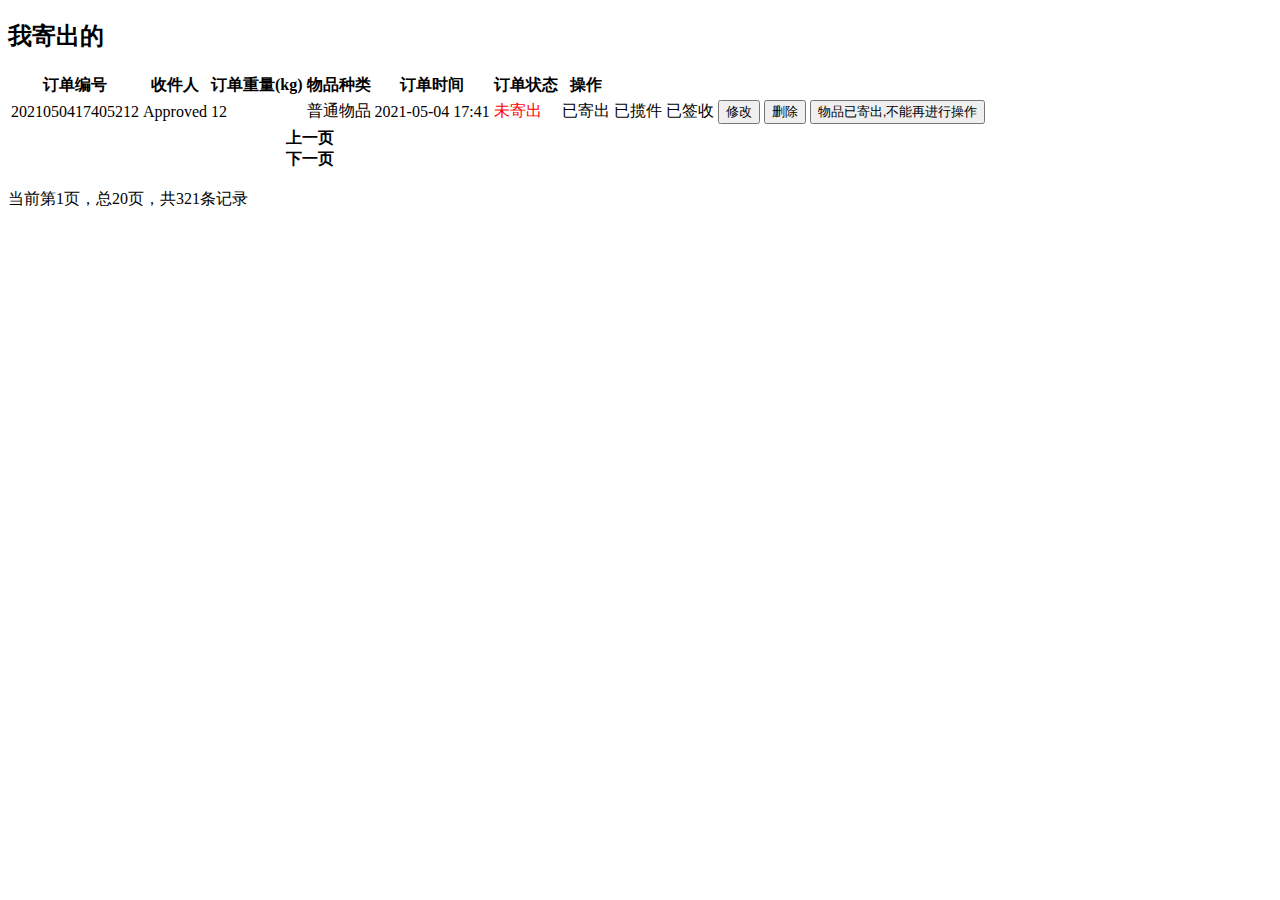
<file: main/resources/templates/userSend.html>
<!DOCTYPE html>
<html lang="en" xmlns:th="http://www.thymeleaf.org">
<head th:replace="fragments :: head(~{::title})">
    <title>跑腿管理系统</title>
</head>

<body class="layui-layout-body">

<div class="layui-layout layui-layout-admin">
    <!--头部导航栏-->
    <div th:replace="fragments :: topMenu"></div>

    <!--侧边导航栏-->
    <div th:if="${session.user.role==1}">
        <div th:replace="fragments :: sideMenu(5)"></div>
    </div>
    <div th:if="${session.user.role==0}">
        <div  th:replace="fragments :: sideMenuAdmin(5)"></div>
    </div>

    <!--中间内容-->
    <div class="layui-body">
        <div class="layui-tab" lay-filter="demo" lay-allowClose="true">
            <!--tab页主体内容区域-->
            <div class="layui-tab-content">
                <div>
                    <h2 class="ui dividing header">我寄出的</h2>
                    <table class="ui teal table">
                        <thead>
                        <tr>
                            <th>订单编号</th>
                            <th>收件人</th>
                            <th>订单重量(kg)</th>
                            <th>物品种类</th>
                            <th>订单时间</th>
                            <th>订单状态</th>
                            <th>操作</th>
                        </tr>
                        </thead>
                        <tbody>
                        <tr th:each="post : ${postList}">
                            <td><a th:text="${post.num}" th:href="@{/toPostDetail/{id}(id=${post.id})}">2021050417405212</a></td>
                            <td th:text="${post.consignee}">Approved</td>
                            <td th:text="${post.weight}">12</td>
                            <td th:text="${post.category.cname}">普通物品</td>
                            <td th:text="${#dates.format(post.updateTime,'yyyy-MM-dd')}">2021-05-04 17:41</td>
                            <td th:if="${post.status==0}" style="color: red">未寄出</td>
                            <td th:if="${post.status==1}">已寄出</td>
                            <td th:if="${post.status==2}">已揽件</td>
                            <td th:if="${post.status==3}">已签收</td>
                            <td th:if="${post.status==0}">
                                <a th:href="@{/toUpdatePost/{id}(id=${post.id})}">
                                    <button class="ui teal button">修改</button>
                                </a>
                                <a class="delete" th:href="@{/deletePost/{id}(id=${post.id})}">
                                    <button class="ui red button">删除</button>
                                </a>
                            </td>
                            <td th:unless="${post.status==0}">
                                <button class="ui disabled button">物品已寄出,不能再进行操作</button>
                            </td>
                        </tr>
                        </tbody>
                        <tfoot>
                        <tr>
                            <th colspan="7">
                                <div class="ui mini pagination menu">
                                    <div class="item"><a
                                            th:href="@{/toUserSend(pageNum=${pageInfo.hasPreviousPage}?${pageInfo.prePage}:1)}">上一页</a>
                                    </div>
                                    <div class="item"><a
                                            th:href="@{/toUserSend(pageNum=${pageInfo.hasNextPage}?${pageInfo.nextPage}:${pageInfo.pages})}">下一页</a>
                                    </div>
                                </div>
                            </th>
                        </tr>
                        </tfoot>
                    </table>
                    <div class="ui segment m-inline-block">
                        <p>当前第<span th:text="${pageInfo.pageNum}">1</span>页，总<span
                                th:text="${pageInfo.pages}">20</span>页，共<span
                                th:text="${pageInfo.total}">321</span>条记录</p>
                    </div>
                </div>
            </div>
        </div>
    </div>

    <!--底部-->
    <div th:replace="fragments :: footer"></div>
</div>
</body>

<!--导入的script-->
<th:block th:replace="fragments :: script">
</th:block>

<script type="text/javascript">
    $(document).ready(function () {
        $(".delete").click(function () {
            if (confirm("确定删除吗")) {
                return true;
            }
            return false;
        });
    });
</script>

</html>
</file>
